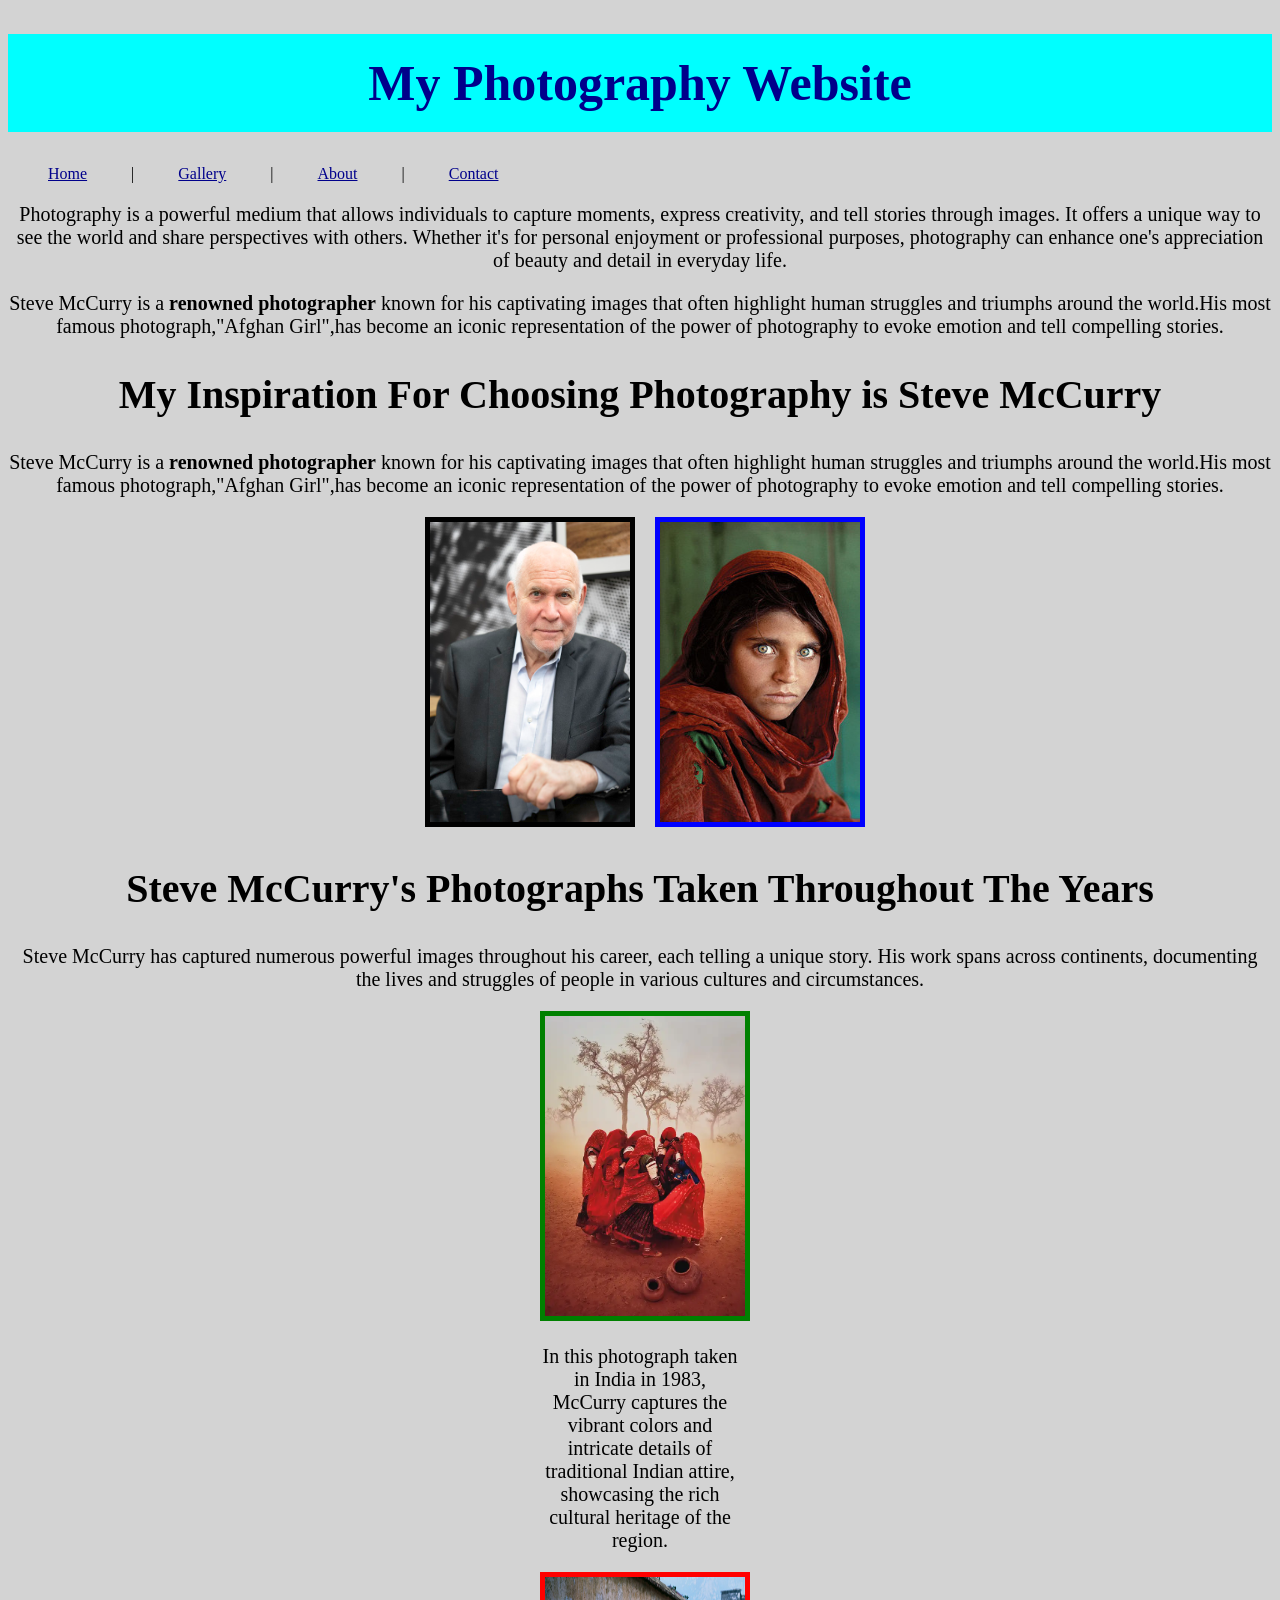
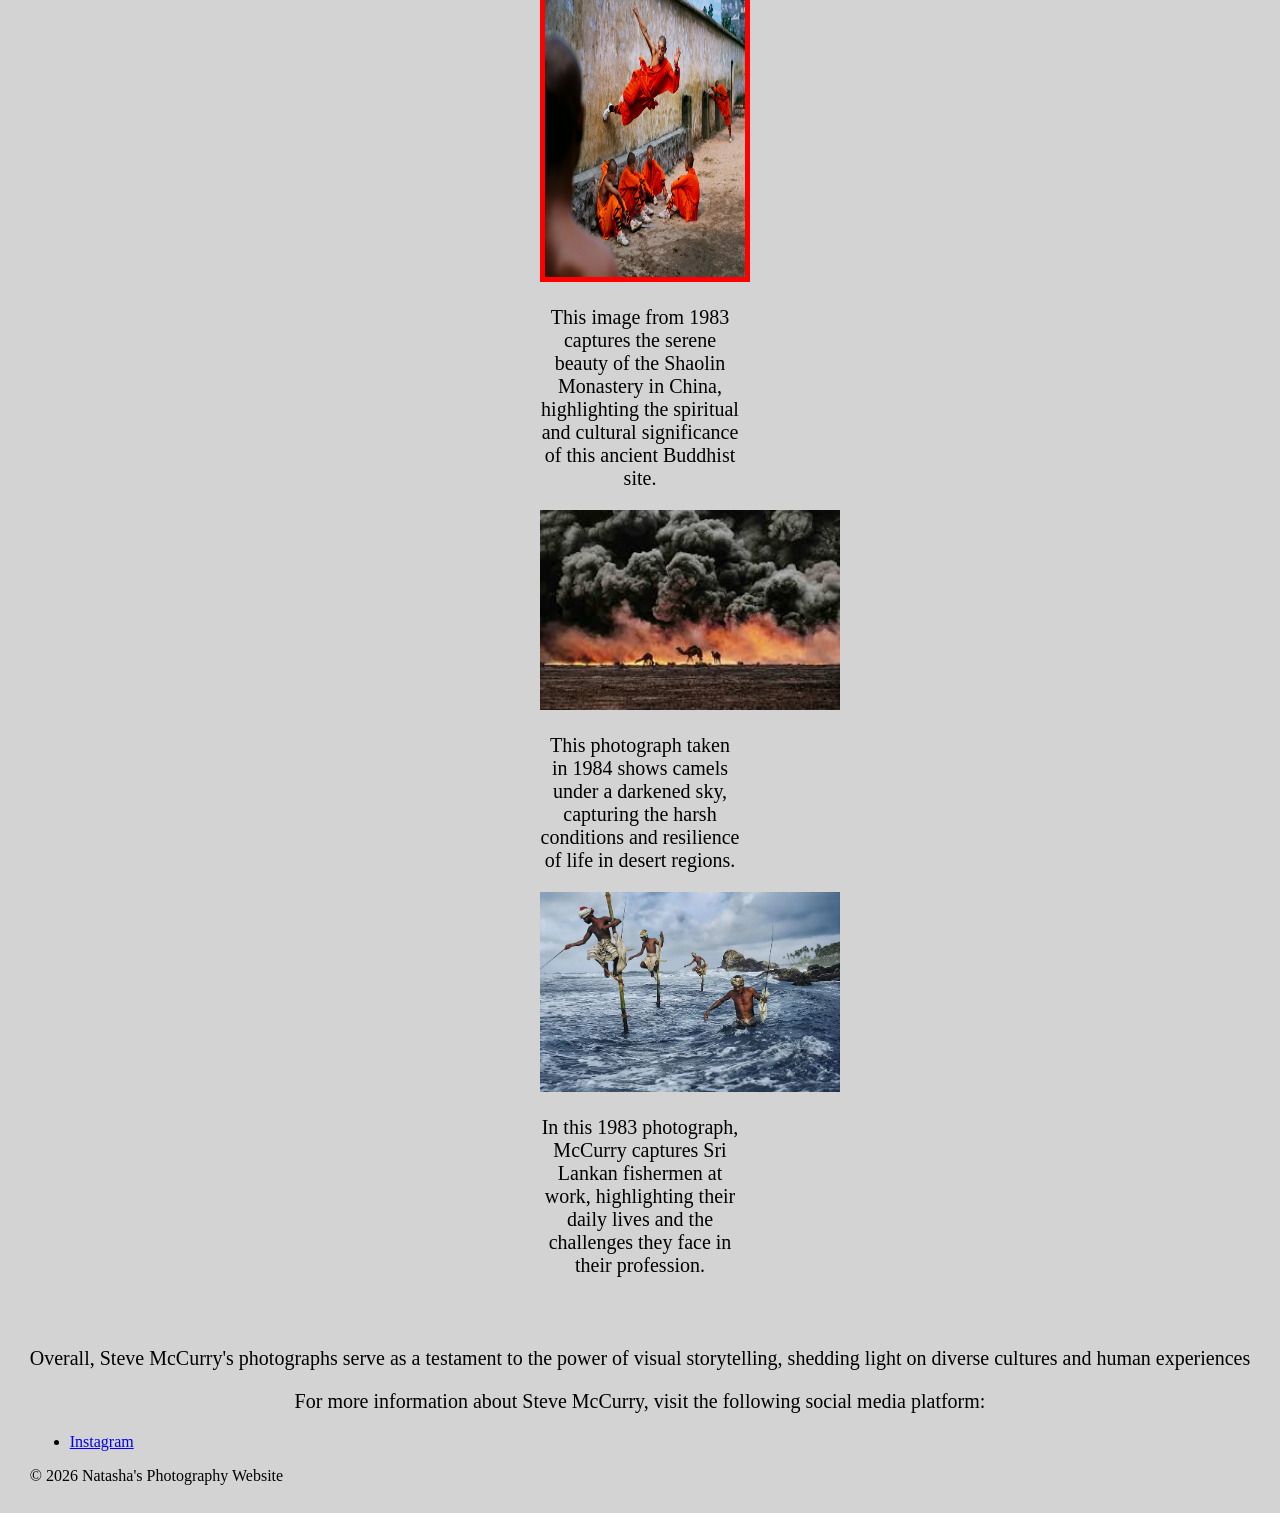
<file: index.html>
<!DOCTYPE html>
<html lang="en">
<head>
    <meta charset="UTF-8">
    <meta name="viewport" content="width=device-width, initial-scale=1.0">
    <title>Natasha's Project</title>
    <link rel="stylesheet" href="Photography.css">
</head>
<body style="background-color: lightgrey;">
    <header>
    <h1>My Photography Website</h1>
    <nav>
        <a href="#">Home</a> |
        <a href="Gallery.html">Gallery</a> |
        <a href="About.html">About</a> |
        <a href="Contact.html">Contact</a>
    </nav>
    <p id="p1">Photography is a powerful medium that allows individuals to capture moments, express creativity, and tell stories through images.
        It offers a unique way to see the world and share perspectives with others. 
        Whether it's for personal enjoyment or professional purposes, photography can enhance one's appreciation of beauty and detail in everyday life.</p>
       <p id="p2">Steve McCurry is a <strong>renowned photographer</strong> known for his captivating images that often highlight human struggles and triumphs around the world.His most famous photograph,"Afghan Girl",has become an iconic representation of the power of photography to evoke emotion and tell compelling stories.</p>
    </header>
        <h2>My Inspiration For Choosing Photography is Steve McCurry</h2>

        <p id="p2">Steve McCurry is a <strong>renowned photographer</strong> known for his captivating images that often highlight human struggles and triumphs around the world.His most famous photograph,"Afghan Girl",has become an iconic representation of the power of photography to evoke emotion and tell compelling stories.</p>
        <div class="cards">
            <div class="card">
        <img id="i1" src="Steve_McCurry_in_2024_03.jpg" alt="Steve McCurry" width="200" height="300">
            </div>

            <div class="card">
     <img id="i2" src="Afghan Girl.jpg" alt="Afghan Girl" width="200" height="300">
            </div>
        </div>

<h2> Steve McCurry's Photographs Taken Throughout The Years </h2>
<p>Steve McCurry has captured numerous powerful images throughout his career, each telling a unique story.
     His work spans across continents, documenting the lives and struggles of people in various cultures and circumstances.</p>

  <div class="cards">
     <div class="card">
    <img id="i3" src="India Dust Storm.webp" alt="India Dust Storm" width="300" height="200">
    <p id="p3">In this photograph taken in India in 1983, McCurry captures the vibrant colors and intricate details of traditional Indian attire, showcasing the rich cultural heritage of the region.</p>
  

   
  
     <div class="card">
        <img id="i4" src="Shaolin Monastery.jpg" alt="Shaolin Monastery" width="300" height="200">
        <p id="p4">This image from 1983 captures the serene beauty of the Shaolin Monastery in China, highlighting the spiritual and cultural significance of this ancient Buddhist site.</p>
     </div>

   
   
     <div class="card">
        <img id="i5" src="Camels Under Blackened Sky.jpeg" alt="Camels Under Blackened Sky" width="300" height="200">
        <p id="p5">This photograph taken in 1984 shows camels under a darkened sky, capturing the harsh conditions and resilience of life in desert regions.</p>
     </div>

   
   
     <div class="card">
        <img id="i6" src="Srilankan Fishermen.webp" alt="Srilankan Fishermen" width="300" height="200"> 
        <p id="p6">In this 1983 photograph, McCurry captures Sri Lankan fishermen at work, highlighting their daily lives and the challenges they face in their profession.</p>
     </div>
    </div>

   
    <div>
        <p id="p7"> Overall, Steve McCurry's photographs serve as a testament to the power of visual storytelling, shedding light on diverse cultures and human experiences</p>
        <p>For more information about Steve McCurry, visit the following social media platform:
            <ul>
                <li><a href="https://www.instagram.com/stevemccurryofficial/">Instagram</a></li>
            </ul>
            <footer>© 2026 Natasha's Photography Website</footer>
        </p>
    </div>
</body>
</html>
</file>
<file: Photography.css>
h1 {
    color: darkblue;
    background-color: cyan;
    font-family: 'Times New Roman', Times, serif;
    font-size: 50px;
    text-align: center;
    font-weight: 600;
    padding: 20px;
}

nav a {
    color: darkblue;
    margin: 0 40px;
}

nav a:hover {
    text-decoration: underline;
}

h2 {
    font-size: 40px;
    text-align: center;
}

p {
    font-size: 20px;
    text-align: center;
    font-family: 'Times New Roman', Times, serif;
}

.card {
 width: 200px;
 text-align: center;
 box-sizing: border-box;
}

#i1 {
    width: 200px;
    height: 300px;
    border: 5px solid black
}

#i2 {
    width: 200px;
    height: 300px;
    border: 5px solid blue;
    align-items: center;
}

#i3 {
    width: 200px;
    height: 300px;
    border: 5px solid green;
}

#i4 {
    width: 200px;
    height: 300px;
    border: 5px solid red;
}


#p1 {
    font-size: 20px;
    text-align: center;
}

.cards{
    display: flex;
    flex-direction: row;
    justify-content: center;
    flex-wrap: wrap;
    gap: 30px;
}

#p2{
    text-align: center;
    font-size: 20px
}

#p7{
    text-align: center;
    font-size: 20px
}
</file>
